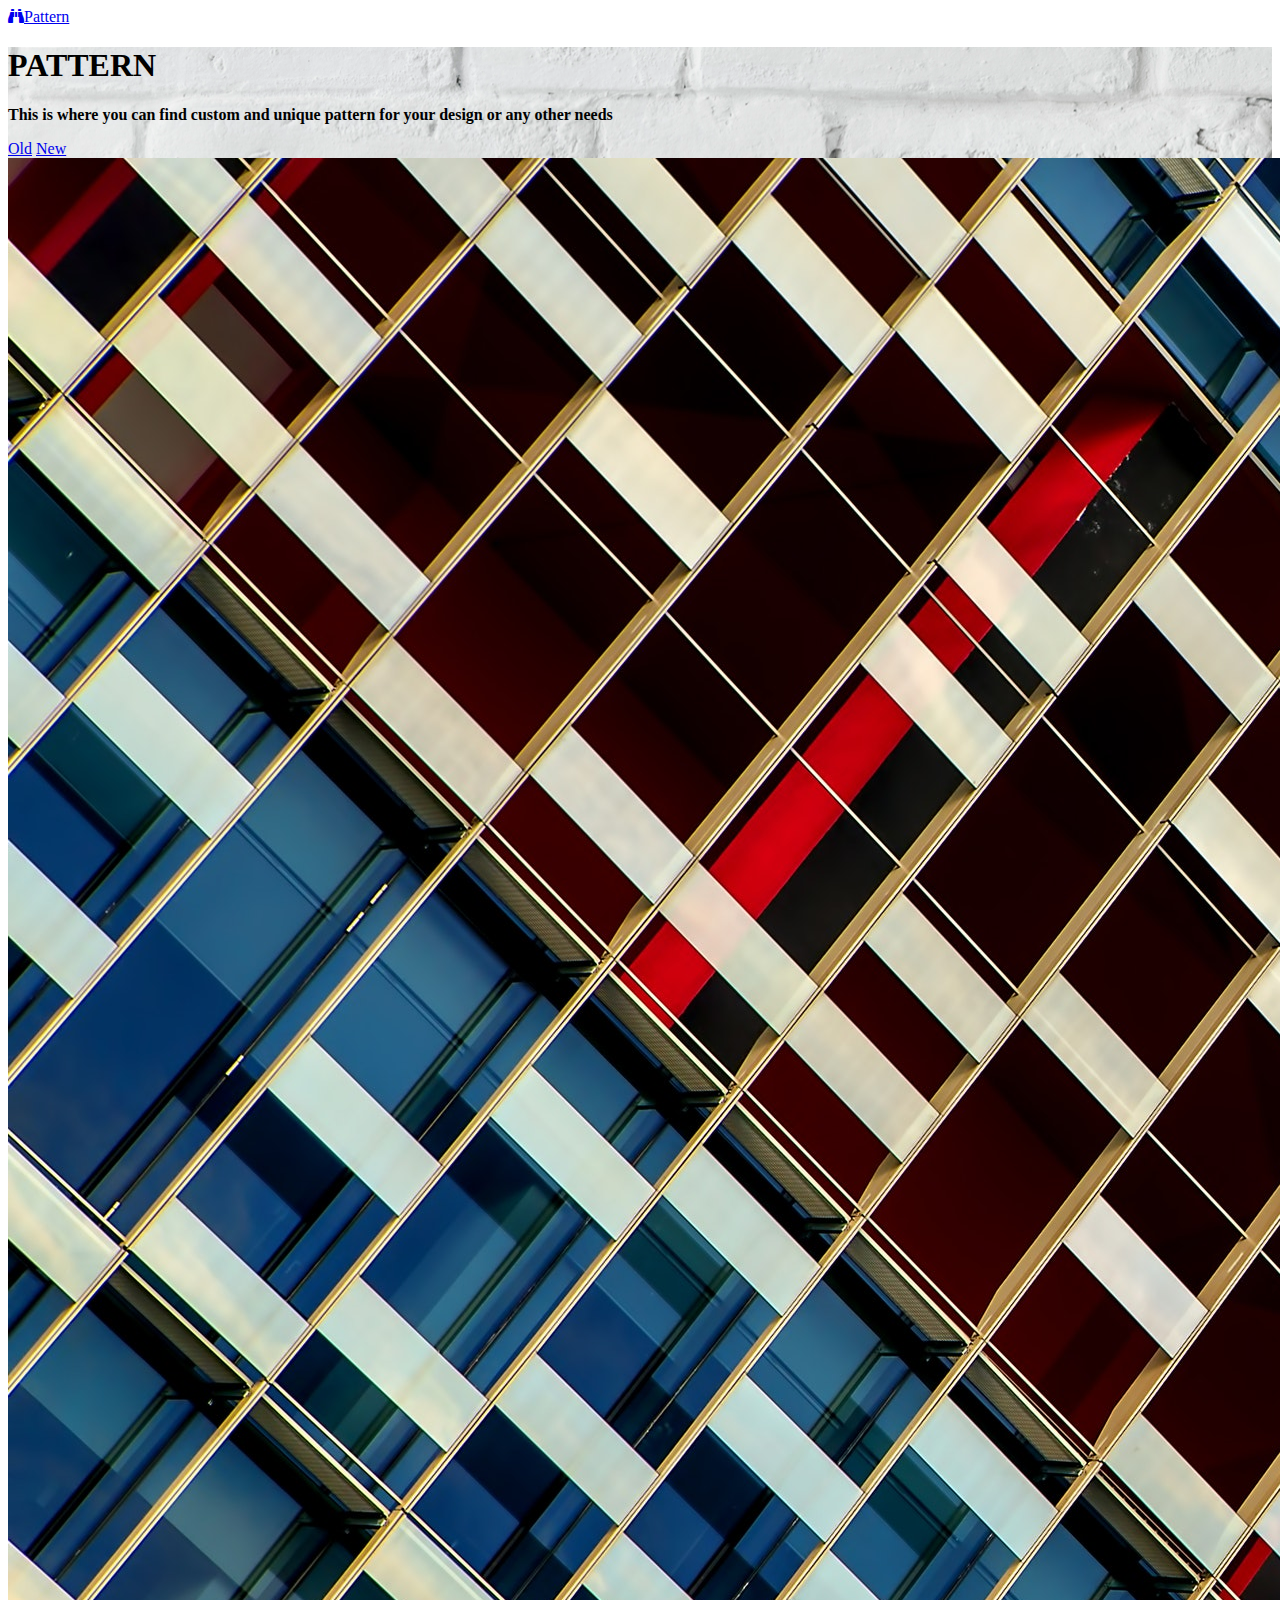
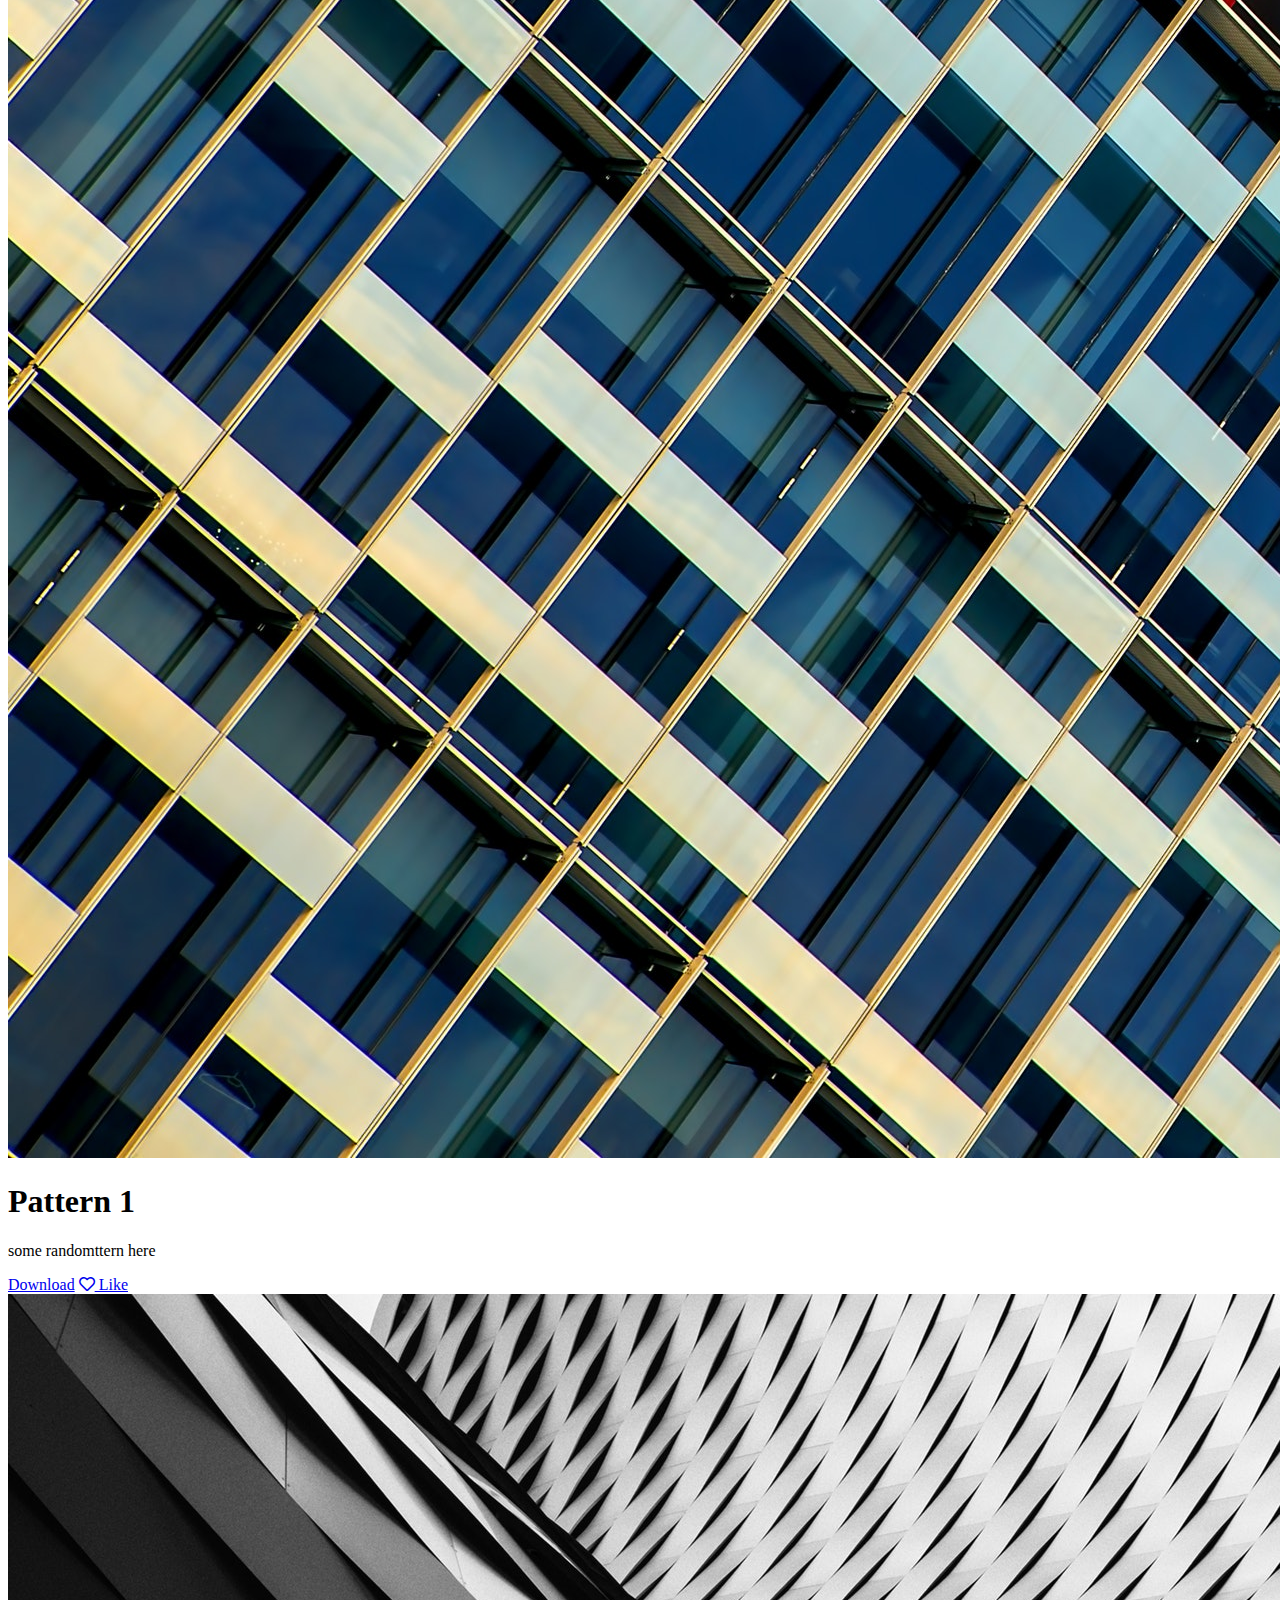
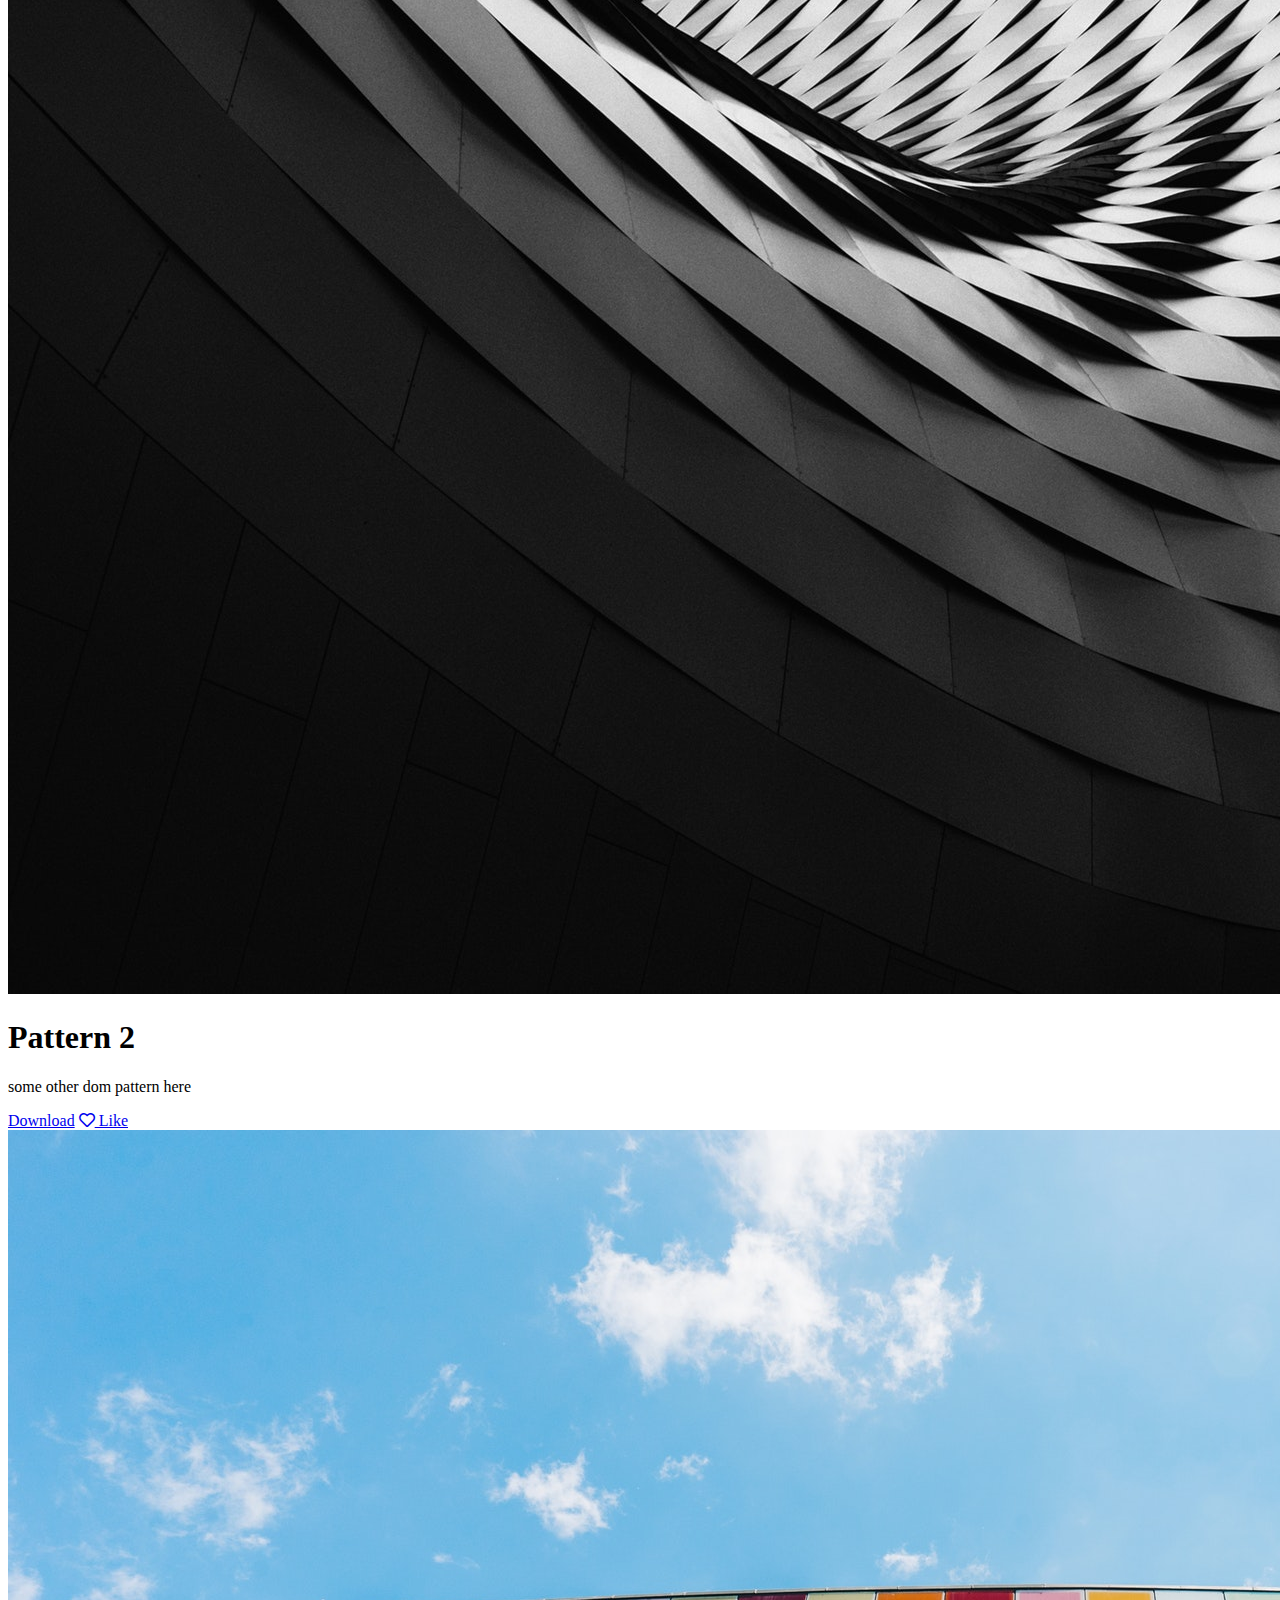
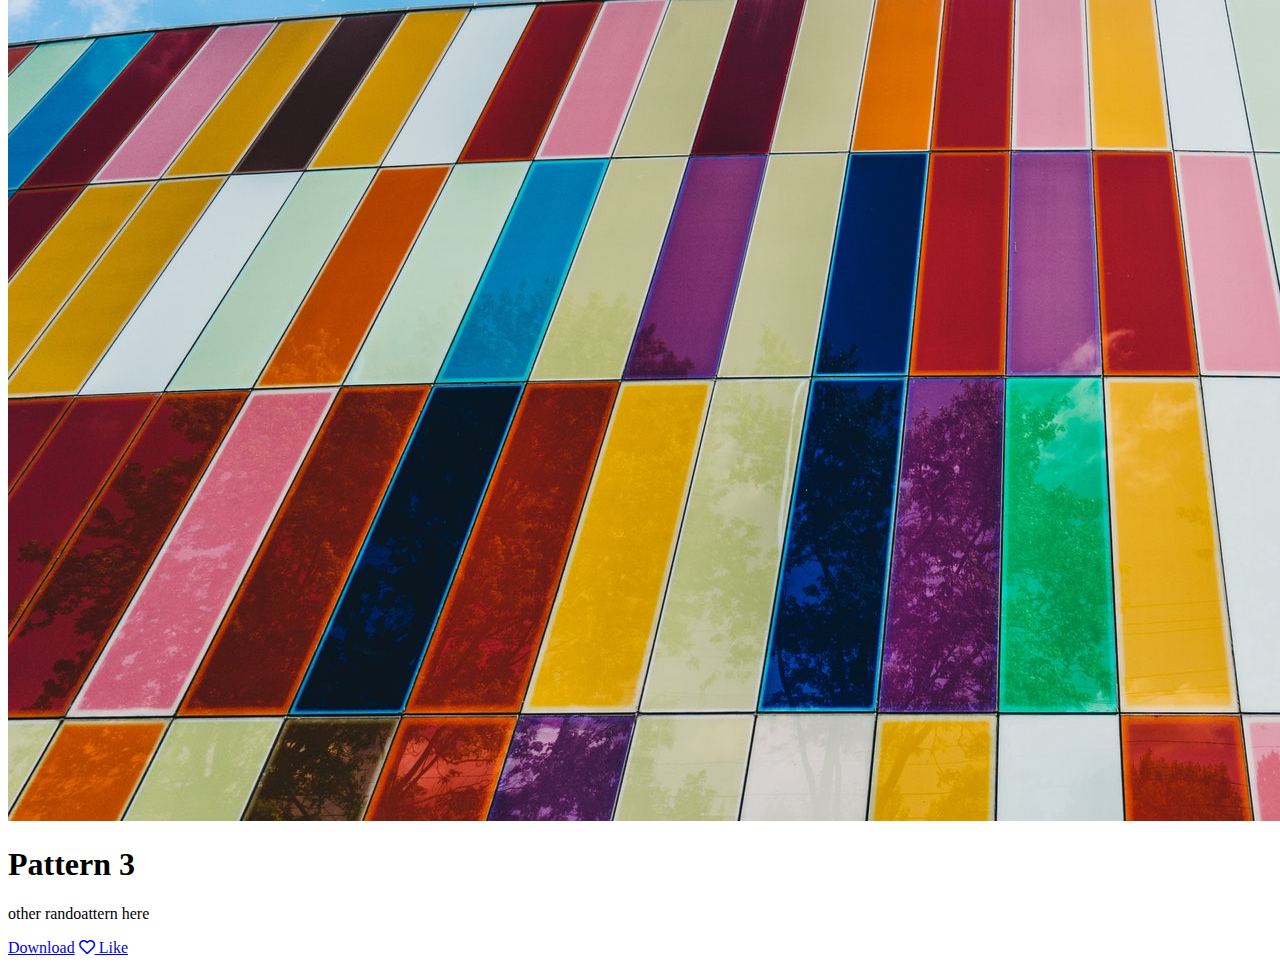
<file: Patterns/index.html>
<!doctype html>
<html lang="en">

<head>
    <!-- Required meta tags -->
    <meta charset="utf-8">
    <meta name="viewport" content="width=device-width, initial-scale=1, shrink-to-fit=no">

    <!-- Bootstrap CSS -->
    <link rel="stylesheet" href="https://stackpath.bootstrapcdn.com/bootstrap/4.1.3/css/bootstrap.min.css" integrity="sha384-MCw98/SFnGE8fJT3GXwEOngsV7Zt27NXFoaoApmYm81iuXoPkFOJwJ8ERdknLPMO"
        crossorigin="anonymous">
    <link rel="stylesheet" href="https://use.fontawesome.com/releases/v5.11.2/css/all.css">
    
    <style>
        #header{
            background-image: url("imgs/header.jpeg");
        }

    </style>

    <title>Pattern</title>
</head>

<body>

    <nav class="navbar navbar-dark bg-dark ">
        <div class="container">
            <a href="#" class="navbar-brand"><i class="fas fa-binoculars mr-2"></i>Pattern</a>
        </div>
    </nav>
    
    <section id="header" class="jumbotron text-center">
        <h1 class="display-3">PATTERN</h1>
        <p class="lead"><strong>This is where you can find custom and unique pattern for your design or any other needs</strong></p>
        <a href="#" class="btn btn-primary">Old</a>
        <a href="#" class="btn btn-success">New</a>
    </section>
    <section class="gallery">
        <div class="container">
            <div class="row">
                <div class="col-lg-4 mb-4">
                    <div class="card">
                        <img class="card-img-top" src="imgs/pattern1.jpeg"></img>
                        <div class="card-body">
                            <h1 class="card-title">Pattern 1</h1>
                            <p class="card-text">some randomttern here</p>
                            <a href="#" class="btn btn-outline-success btn-small">Download</a>
                            <a href="#" class="btn btn-outline-danger btn-small"><i class="far fa-heart"></i> Like</a>
                        </div>
                    </div>
                </div>
                <div class="col-lg-4 mb-4">
                    <div class="card">
                        <img class="card-img-top" src="imgs/pattern2.jpeg"></img>
                        <div class="card-body">
                            <h1 class="card-title">Pattern 2</h1>
                            <p class="card-text">some other dom pattern here</p>
                            <a href="#" class="btn btn-outline-success btn-small">Download</a>
                            <a href="#" class="btn btn-outline-danger btn-small"><i class="far fa-heart"></i> Like</a>
                        </div>
                    </div>
                </div>
                <div class="col-lg-4 mb-4">
                    <div class="card">
                        <img class="card-img-top" src="imgs/pattern3.jpeg"></img>
                        <div class="card-body">
                            <h1 class="card-title">Pattern 3</h1>
                            <p class="card-text">other randoattern here</p>
                            <a href="#" class="btn btn-outline-success btn-small">Download</a>
                            <a href="#" class="btn btn-outline-danger btn-small"><i class="far fa-heart"></i> Like</a>
                        </div>
                    </div>
                </div>
            </div>
        </div>
    </section>

    <!-- Optional JavaScript -->
    <!-- jQuery first, then Popper.js, then Bootstrap JS -->
    <script src="https://code.jquery.com/jquery-3.3.1.slim.min.js" integrity="sha384-q8i/X+965DzO0rT7abK41JStQIAqVgRVzpbzo5smXKp4YfRvH+8abtTE1Pi6jizo"
        crossorigin="anonymous"></script>
    <script src="https://cdnjs.cloudflare.com/ajax/libs/popper.js/1.14.3/umd/popper.min.js" integrity="sha384-ZMP7rVo3mIykV+2+9J3UJ46jBk0WLaUAdn689aCwoqbBJiSnjAK/l8WvCWPIPm49"
        crossorigin="anonymous"></script>
    <script src="https://stackpath.bootstrapcdn.com/bootstrap/4.1.3/js/bootstrap.min.js" integrity="sha384-ChfqqxuZUCnJSK3+MXmPNIyE6ZbWh2IMqE241rYiqJxyMiZ6OW/JmZQ5stwEULTy"
        crossorigin="anonymous"></script>
</body>

</html>
</file>
